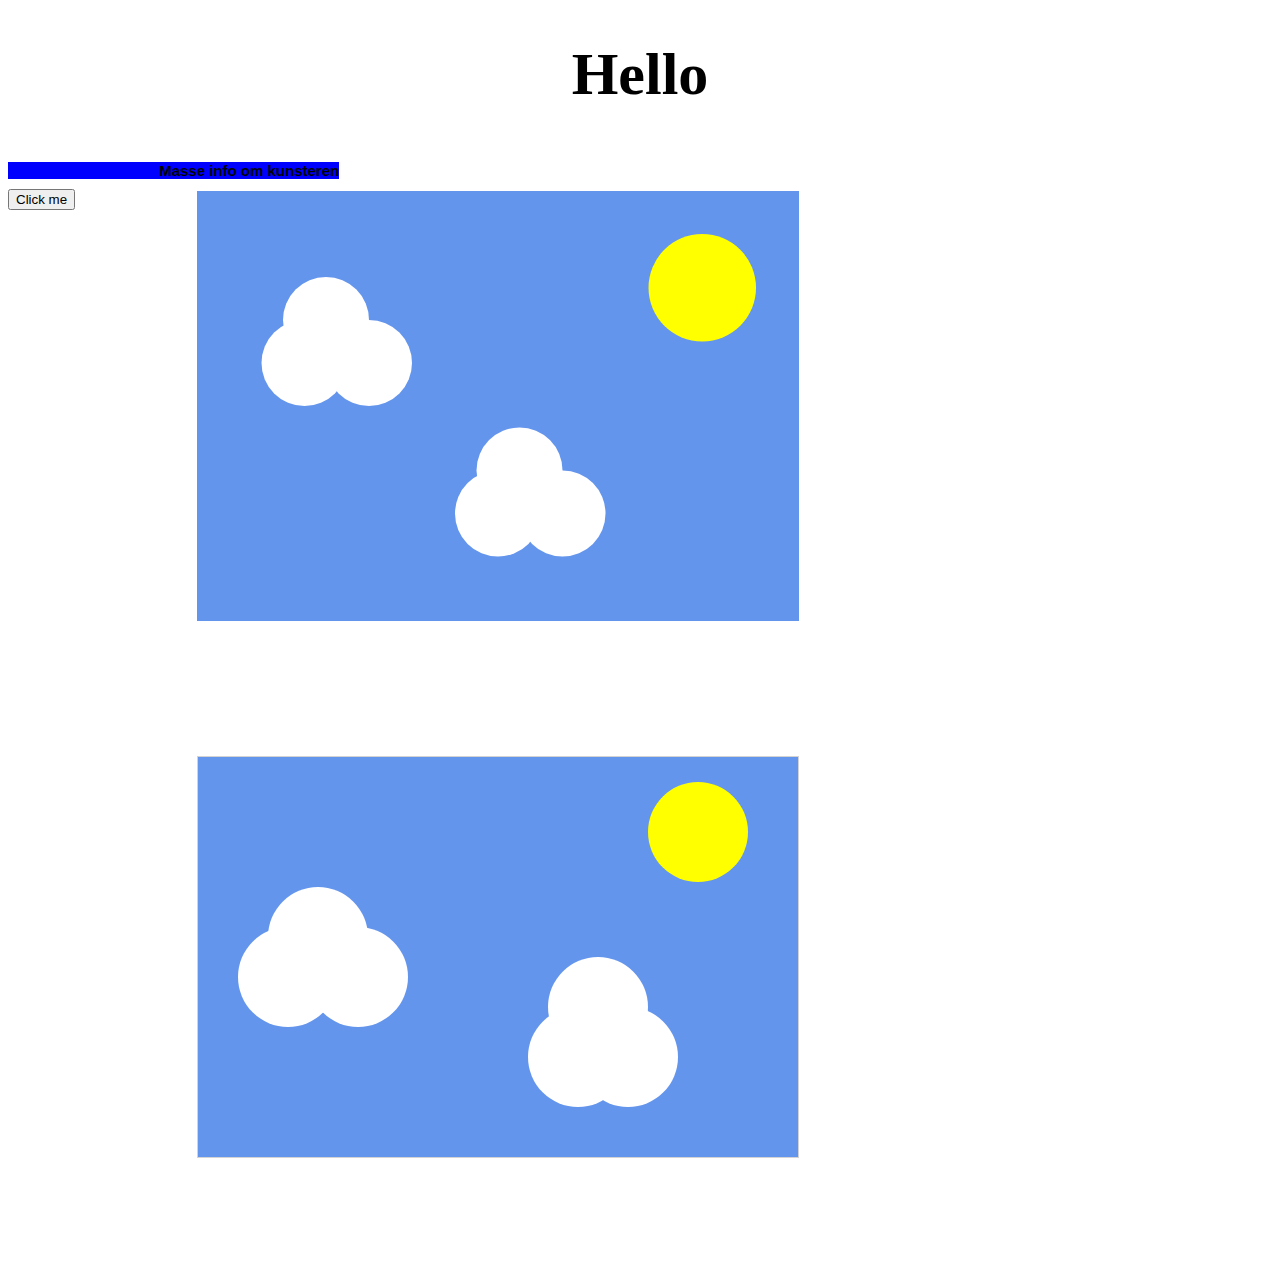
<file: web/index.html>
<!DOCTYPE html>
<html> 
  <head>
    <meta charset="UTF-8">
    <meta name="viewport" content="width=device-width, initial-scale=1.0">
    <link rel="stylesheet" href="style.css">
    <script src="https://ajax.googleapis.com/ajax/libs/jquery/3.6.0/jquery.min.js"></script>
    
    </canvas>
    <title>Min nettside</title> 
  </head>

  <body> 
    <h1>Hello</h1> 
    <!--Header-->
    <section id="header">
      <div class ="flex-container">
        
      </div>
    </section>

    <section id="homepage">
      <div class="homepage container">
      <h2>Masse info om kunsteren</h2>
      </div>
    </section>
    
<section id="art">
    <svg viewBox="0 0 50 50">
      <rect id="back" width="28" height="20"
      style="fill:cornflowerblue" > </rect>
      <rect id="sun" x="21" y="2" width="5" height="5" fill="yellow">
        <animate attributeName="rx" values="0;20;0"
            dur="2s" repeatCount="indefinite" />
    </rect>
    <circle cx="6" cy="6" r="2" fill="white"> </circle>
    <circle cx="5" cy="8" r="2" fill="white"> </circle>
    <circle cx="8" cy="8" r="2" fill="white"> </circle>

    <circle cx="15" cy="13" r="2" fill="white"> </circle>
    <circle cx="17" cy="15" r="2" fill="white"> </circle>
    <circle cx="14" cy="15" r="2" fill="white"> </circle>
    
  </svg>
  </section>

<section id="button">
<script>
$(document).ready(function(){
  $("button").click(function(){
    $('#back').css({ fill: "#000000" })
  });
  $("button").click(function(){
    $('#sun').css({ fill: "#ffffff" })
  });

});
</script>
<button>Click me</button>
</section>

<section id="canvas">
<canvas id="myCanvas" width="600" height="400" style="border:1px solid #d3d3d3;"></canvas>
<script>
  var c = document.getElementById("myCanvas");
  var ctx = c.getContext("2d");
  ctx.fillStyle = "#6495ED";
  ctx.fillRect(0, 0, 600, 400);

  //sun
  ctx.beginPath();
  ctx.arc(500, 75, 50, 0, 2 * Math.PI);
  ctx.fillStyle="yellow";
  ctx.fill();

  //clouds
  ctx.beginPath();
  ctx.arc(120, 180, 50, 0, 2 * Math.PI);
  ctx.fillStyle="white";
  ctx.fill();

  ctx.beginPath();
  ctx.arc(160, 220, 50, 0, 2 * Math.PI);
  ctx.fillStyle="white";
  ctx.fill();

  ctx.beginPath();
  ctx.arc(90, 220, 50, 0, 2 * Math.PI);
  ctx.fillStyle="white";
  ctx.fill();

  ctx.beginPath();
  ctx.arc(400, 250, 50, 0, 2 * Math.PI);
  ctx.fillStyle="white";
  ctx.fill();

  ctx.beginPath();
  ctx.arc(430, 300, 50, 0, 2 * Math.PI);
  ctx.fillStyle="white";
  ctx.fill();

  ctx.beginPath();
  ctx.arc(380, 300, 50, 0, 2 * Math.PI);
  ctx.fillStyle="white";
  ctx.fill();


  
  </script>
</section>




</body>
</html>
</file>
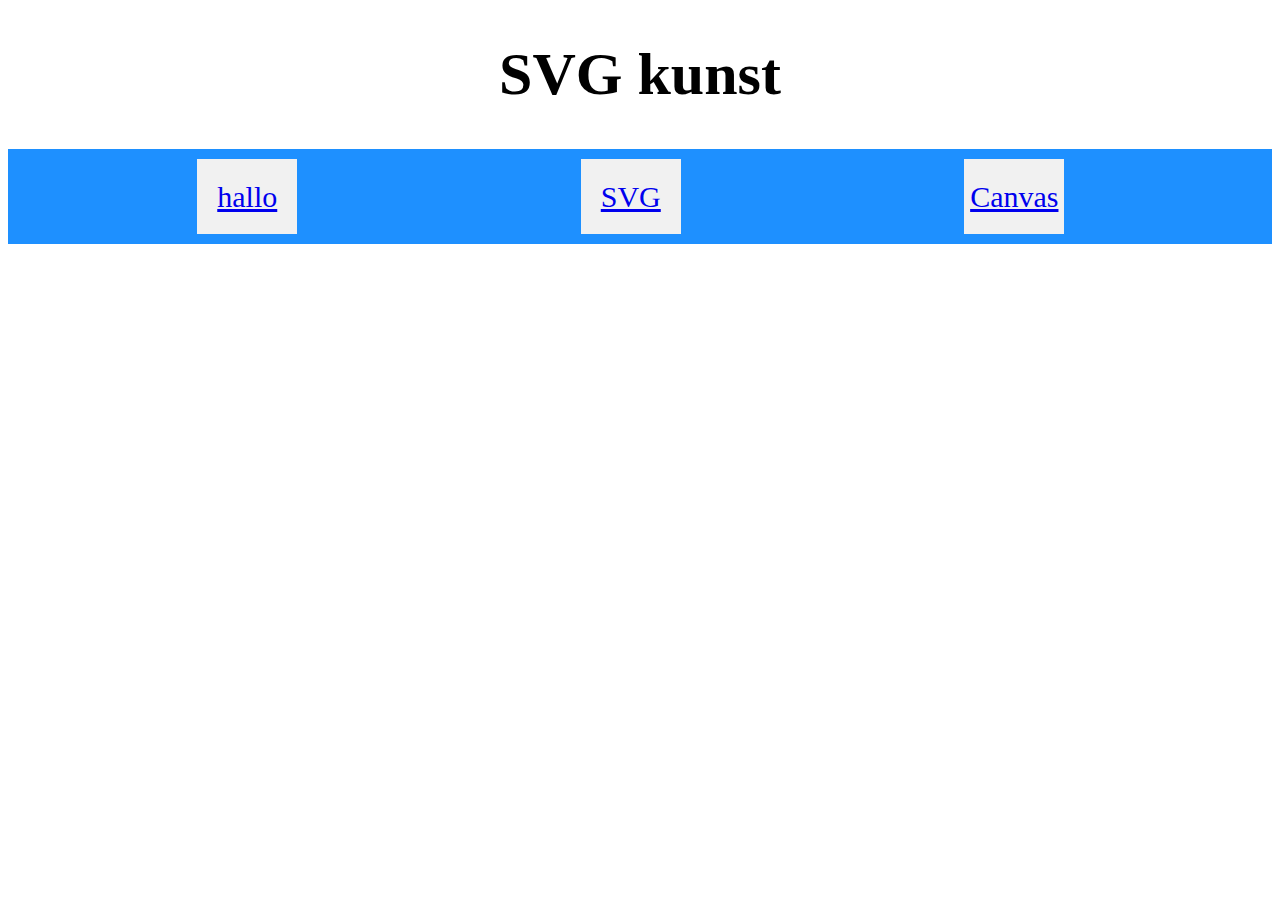
<file: web/bilde1.html>
<!DOCTYPE html>
<html> 
  <head>
    <meta charset="UTF-8">
    <meta name="viewport" content="width=device-width, initial-scale=1.0">
    <link rel="stylesheet" href="style.css">
    <script src="https://ajax.googleapis.com/ajax/libs/jquery/3.6.0/jquery.min.js"></script>
    <title>Min nettside</title> 
  </head>
  
  <body>
    <h1>SVG kunst</h1>
    <section id="header">
      <div class ="flex-container">
        <div><a href="index.html">hallo</div>
        <div><a href="bilde1.html">SVG</div>
        <div><a href="bilde2.html">Canvas</div>   
        
      </div>
    </section>

    <section id="art">
      <!--
      <svg width="400" height="400">
        <rect x="70" y="20" width="300" height="150"
        style="fill:blue;stroke:pink;stroke-width:5;fill-opacity:0.1;stroke-opacity:0.9" />
        <rect x="20" y="90" width="150" height="150"
        style="fill:blue;stroke:pink;stroke-width:5;fill-opacity:0.1;stroke-opacity:0.9" />
        <circle cx="200" cy="200" r="40" stroke="pink" stroke-width="3" fill="white" />
      </svg>

       <svg width="400" height="400">
      <circle cx="200" cy="100" r="80" stroke="pink" stroke-width="3" fill="white" />
      <circle cx="120" cy="150" r="40" stroke="pink" stroke-width="3" fill="white" />
      <circle cx="300" cy="180" r="60" stroke="pink" stroke-width="3" fill="white" />
    </svg
<div class="parent">
      <svg class="child rotate-element" version="1.1" id="loader-1" xmlns="http://www.w3.org/2000/svg" xmlns:xlink="http://www.w3.org/1999/xlink" x="0px" y="0px"
        viewBox="0 0 40 40" enable-background="new 0 0 40 40" xml:space="preserve">
         <circle cx="20" cy="20" r="13.25" opacity="0.2" fill="none"
                 stroke="#000" stroke-width="3"/> 
         <circle cx="20" cy="20" r="13.25" fill="none"
                 stroke="#000" stroke-width="3"
                 stroke-dasharray="6 80"/> 
       </svg>
     </div>
     <svg width="400" height="400">
      <circle cx="200" cy="100" r="80" stroke="pink" stroke-width="3" fill="white" />
      <circle cx="120" cy="150" r="40" stroke="pink" stroke-width="3" fill="white" />
      <circle cx="300" cy="180" r="60" stroke="pink" stroke-width="3" fill="white" />
      <animate attributeName="rx" values="0;20;0"
      dur="2s" repeatCount="10" />

    </svg>
     <svg width="200" height="200">
      <rect x="70" y="20" width="300" height="150"
      style="fill:rgb(2, 2, 21);stroke:pink;stroke-width:5;fill-opacity:0.1;stroke-opacity:0.9" />
    </svg>

   <rect width="5" height="5" fill="yellow">
          <animate attributeName="rx" values="0;20;0"
              dur="2s" repeatCount="indefinite">
      </rect>
    -->

   
  
    
</body>

</html>
</file>
<file: web/style.css>
h1 {
    font-size: 60px;
    text-align: center;

}


html {
    font-size: 10px;
    font-family: 'Brush Script MT', cursive;
}

#header {
    display:block; 
    width:100%;
    text-align:center;
}


.flex-container {
  display: flex;
  flex-direction: row;
  font-size: 20px;
  justify-content: center;
  justify-content: space-around;
  padding-left: 3cm;
  background-color: DodgerBlue;
}
.flex-container > div {
    background-color: #f1f1f1;
    width: 100px;
    margin: 10px;
    text-align: center;
    line-height: 75px;
    font-size: 30px;
    clear: both;
    
  }

#homepage {
    float: left;
    font-family: 'Trebuchet MS', sans-serif;
   
   
}

h2 {
    padding-left: 4cm;
}

.container {
    background-color: blue;

}

#art {
    padding-left: 5cm;
}

#button {
    display: flex;
    margin-top: auto;
    position: absolute;
    top: 5cm;
    
}

#canvas {
    padding-left: 5cm;
    position: absolute;
    top: 20cm;
}
</file>
